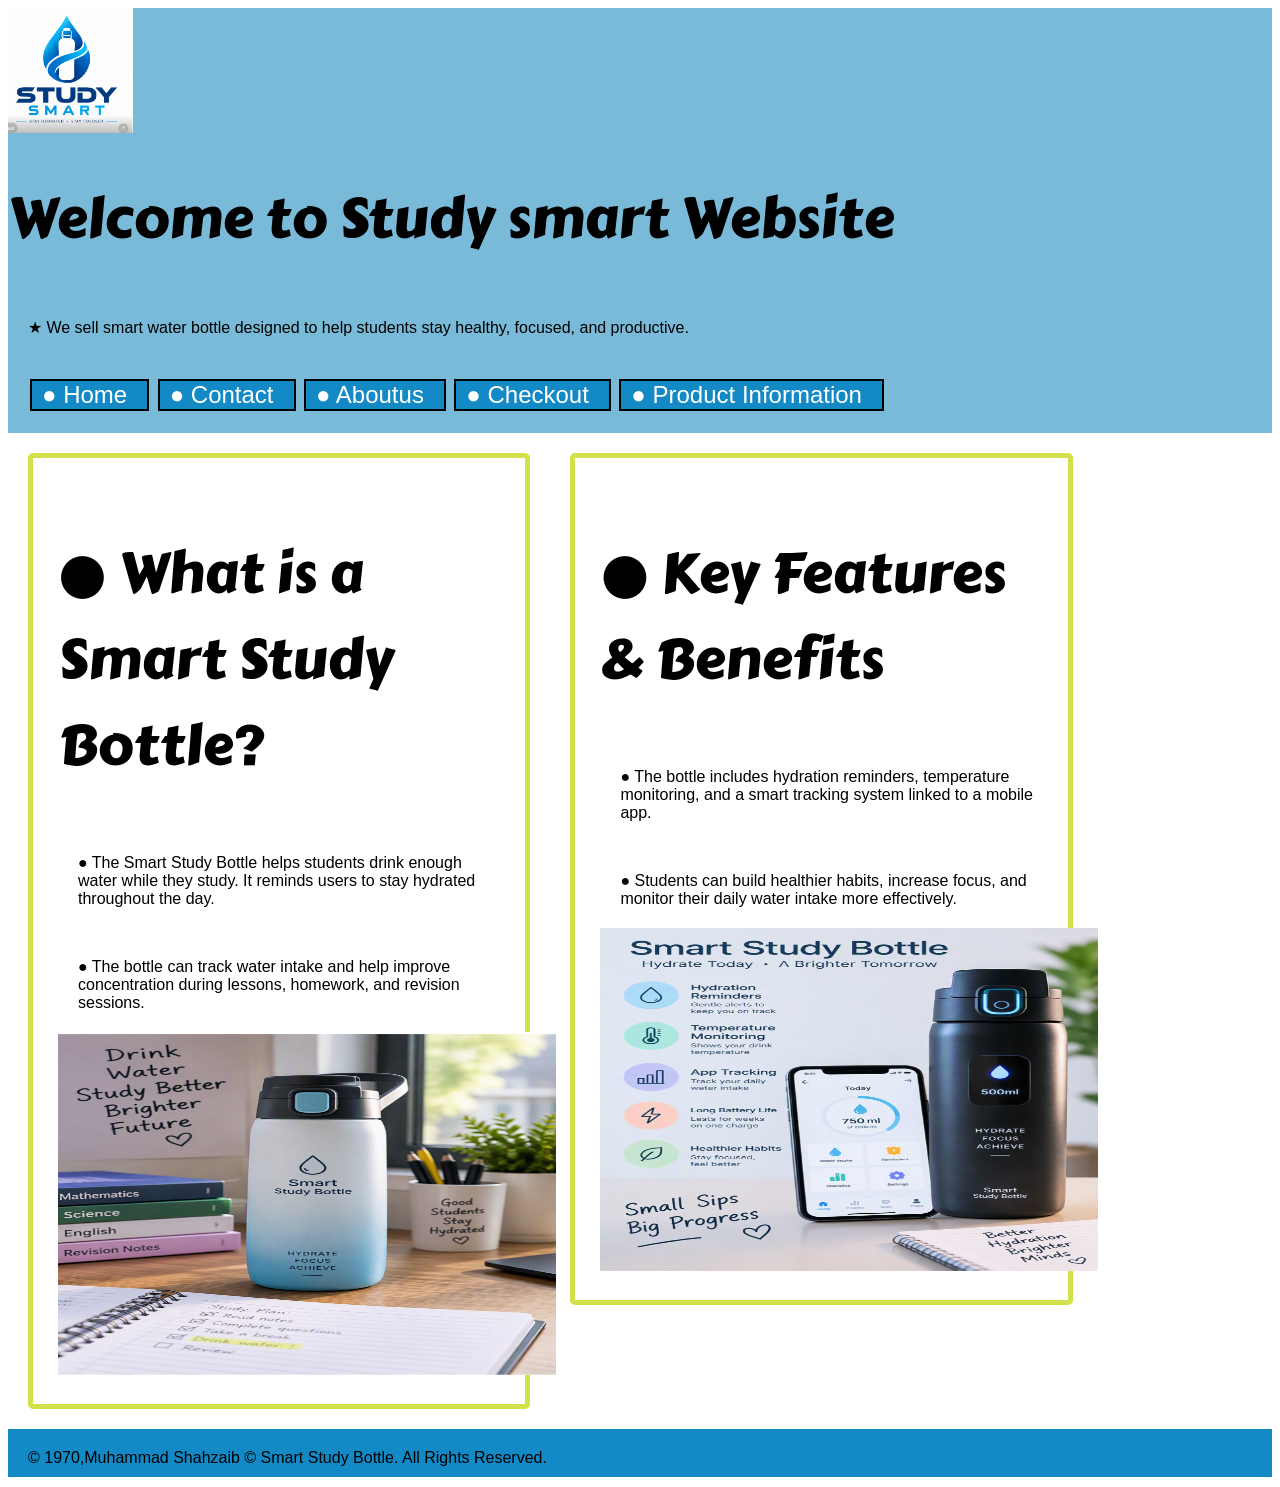
<file: Index.html>
<!DOCTYPE html>
<html lang="en">
    <head>
      <link rel="stylesheet" href="Style/style.css">
        <meta charset="UTF-8">
        <meta name="view port" content="width=device-width initial= 1.0">
        <title>StudySmart Website</title>   
        <link rel="preconnect" href="https://fonts.googleapis.com">
        <link rel="preconnect" href="https://fonts.gstatic.com" crossorigin>
        <link href="https://fonts.googleapis.com/css2?family=Carter+One&display=swap" rel="stylesheet">

     </head>
     <body>

  <header>
    <!-- logo, heading and navigation -->
    <img src="images/Logo.jpg.png" alt="Logo for the website"width="125" height="125">
    <h1>Welcome to Study smart Website</h1>
    <p>★ We sell smart water bottle designed to help students stay healthy, focused, and productive.</p>

    <nav>
      <body>
      <ul>
      <ul class="top-level">
       <li><a href="index.html">● Home</a></li>
        <li><a href="contact.html">● Contact</a></li>
        <li><a href="aboutus.html">● Aboutus</a></li>
        <li><a href="checkout.html">● Checkout</a></li>
        <li><a href="productinformation.html">● Product Information</a></li>
         
     </ul>
     </nav>
    </body>

  </header>
  <main>
    <section class="col-6">
     
      <h2>● What is a Smart Study Bottle?</h2>

      <p>● The Smart Study Bottle helps students drink enough water while they study. It reminds users to stay hydrated throughout the day.</p>
      <p>● The bottle can track water intake and help improve concentration during lessons, homework, and revision sessions.</p>
      <div class="center_image">
      <img src="images/section 1.png"
      alt="Smart study bottle on a desk"
      width="498"
      height="343">
      
    </section>
    
      <section class="col-6">
        <h2>● Key Features & Benefits</h2>

        <p>● The bottle includes hydration reminders, temperature monitoring, and a smart tracking system linked to a mobile app.</p>
    
        <p>● Students can build healthier habits, increase focus, and monitor their daily water intake more effectively.</p>
    
        <div class="center_image">
            <img src="images/Section 2.png"
                 alt="Features of the smart study bottle"
                 width="498"
                 height="343">
        </div>
    </section>
  </main>
<footer>
        <p>
          &copy;
          <script>
              document.write(new Date(2/11/2026).getFullYear(2026));
          </script>,Muhammad Shahzaib
          &copy; Smart Study Bottle. All Rights Reserved.
      </p>
  </footer>
</body>
    </html>
</file>
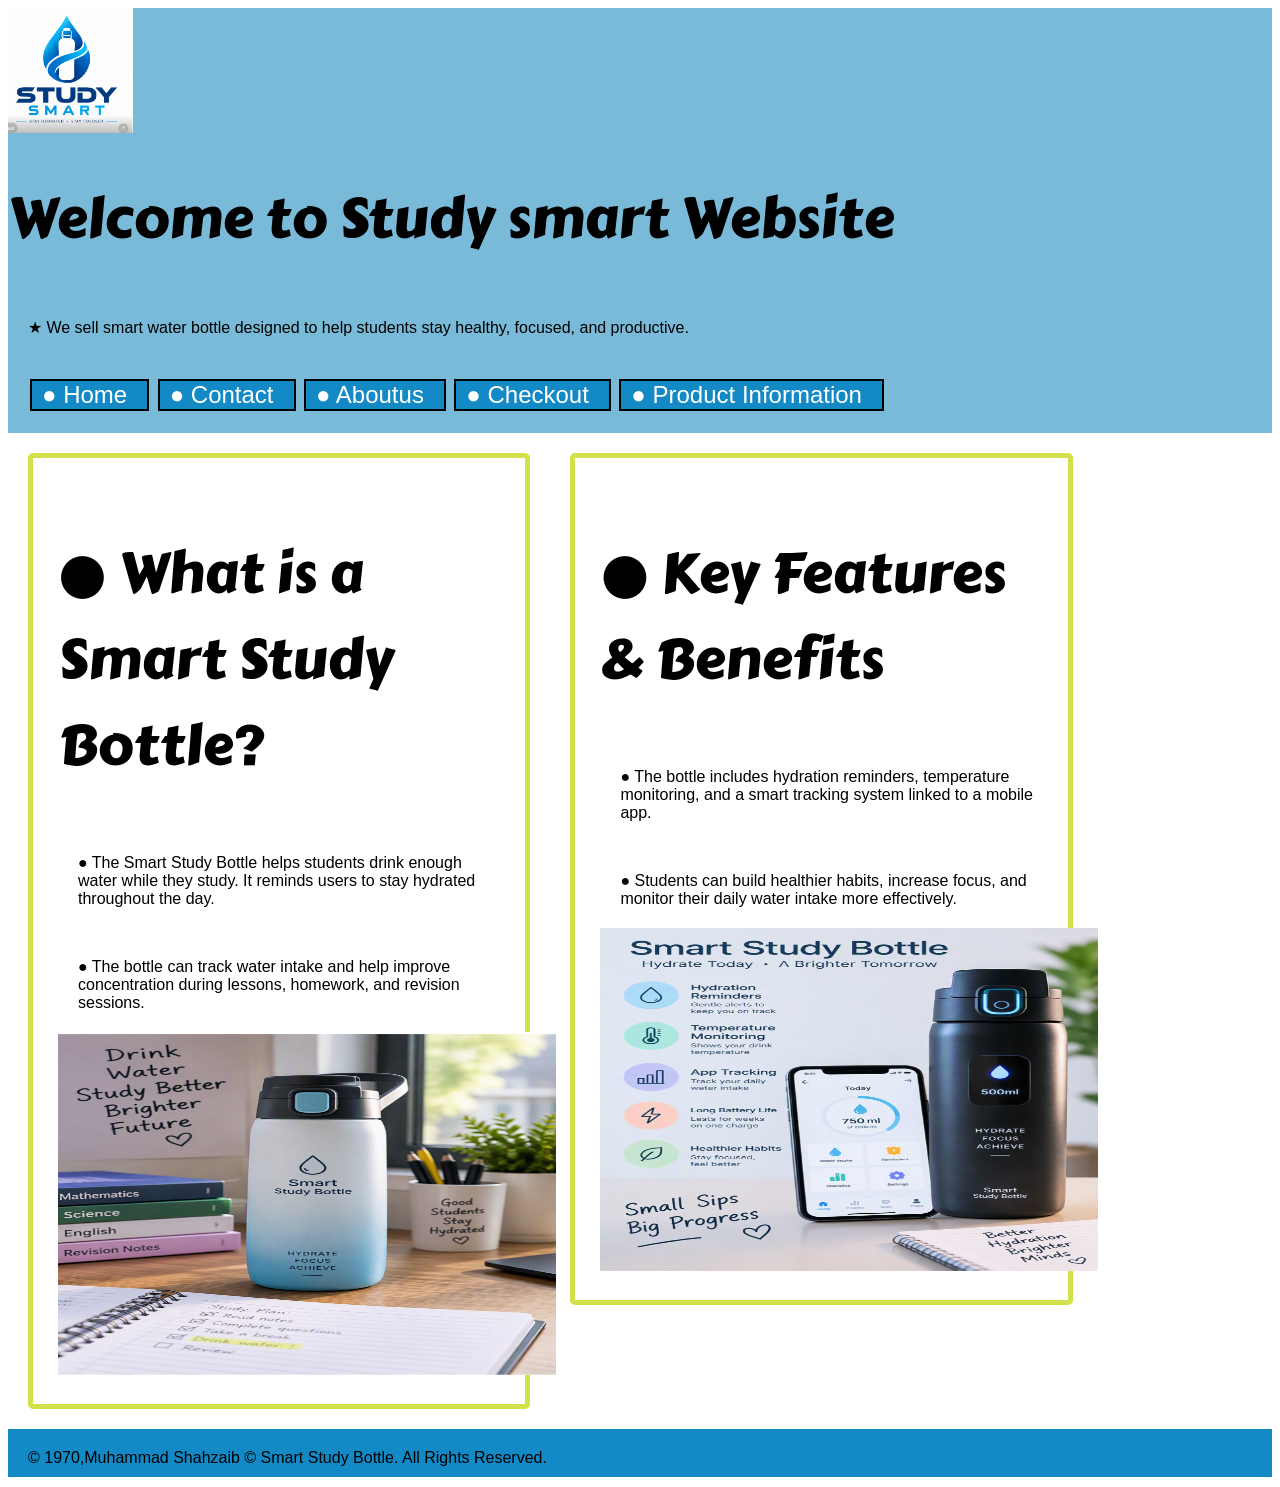
<file: index.html>
<!DOCTYPE html>
<html lang="en">
    <head>
      <link rel="stylesheet" href="Style/style.css">
        <meta charset="UTF-8">
        <meta name="view port" content="width=device-width initial= 1.0">
        <title>StudySmart Website</title>   
        <link rel="preconnect" href="https://fonts.googleapis.com">
        <link rel="preconnect" href="https://fonts.gstatic.com" crossorigin>
        <link href="https://fonts.googleapis.com/css2?family=Carter+One&display=swap" rel="stylesheet">

     </head>
     <body>

  <header>
    <!-- logo, heading and navigation -->
    <img src="images/Logo.jpg.png" alt="Logo for the website"width="125" height="125">
    <h1>Welcome to Study smart Website</h1>
    <p>★ We sell smart water bottle designed to help students stay healthy, focused, and productive.</p>

    <nav>
      <body>
      <ul>
      <ul class="top-level">
       <li><a href="index.html">● Home</a></li>
        <li><a href="contact.html">● Contact</a></li>
        <li><a href="aboutus.html">● Aboutus</a></li>
        <li><a href="checkout.html">● Checkout</a></li>
        <li><a href="productinformation.html">● Product Information</a></li>
         
     </ul>
     </nav>
    </body>

  </header>
  <main>
    <section class="col-6">
     
      <h2>● What is a Smart Study Bottle?</h2>

      <p>● The Smart Study Bottle helps students drink enough water while they study. It reminds users to stay hydrated throughout the day.</p>
      <p>● The bottle can track water intake and help improve concentration during lessons, homework, and revision sessions.</p>
      <div class="center_image">
      <img src="images/section 1.png"
      alt="Smart study bottle on a desk"
      width="498"
      height="343">
      
    </section>
    
      <section class="col-6">
        <h2>● Key Features & Benefits</h2>

        <p>● The bottle includes hydration reminders, temperature monitoring, and a smart tracking system linked to a mobile app.</p>
    
        <p>● Students can build healthier habits, increase focus, and monitor their daily water intake more effectively.</p>
    
        <div class="center_image">
            <img src="images/Section 2.png"
                 alt="Features of the smart study bottle"
                 width="498"
                 height="343">
        </div>
    </section>
  </main>
<footer>
        <p>
          &copy;
          <script>
              document.write(new Date(2/11/2026).getFullYear(2026));
          </script>,Muhammad Shahzaib
          &copy; Smart Study Bottle. All Rights Reserved.
      </p>
  </footer>
</body>
    </html>
</file>
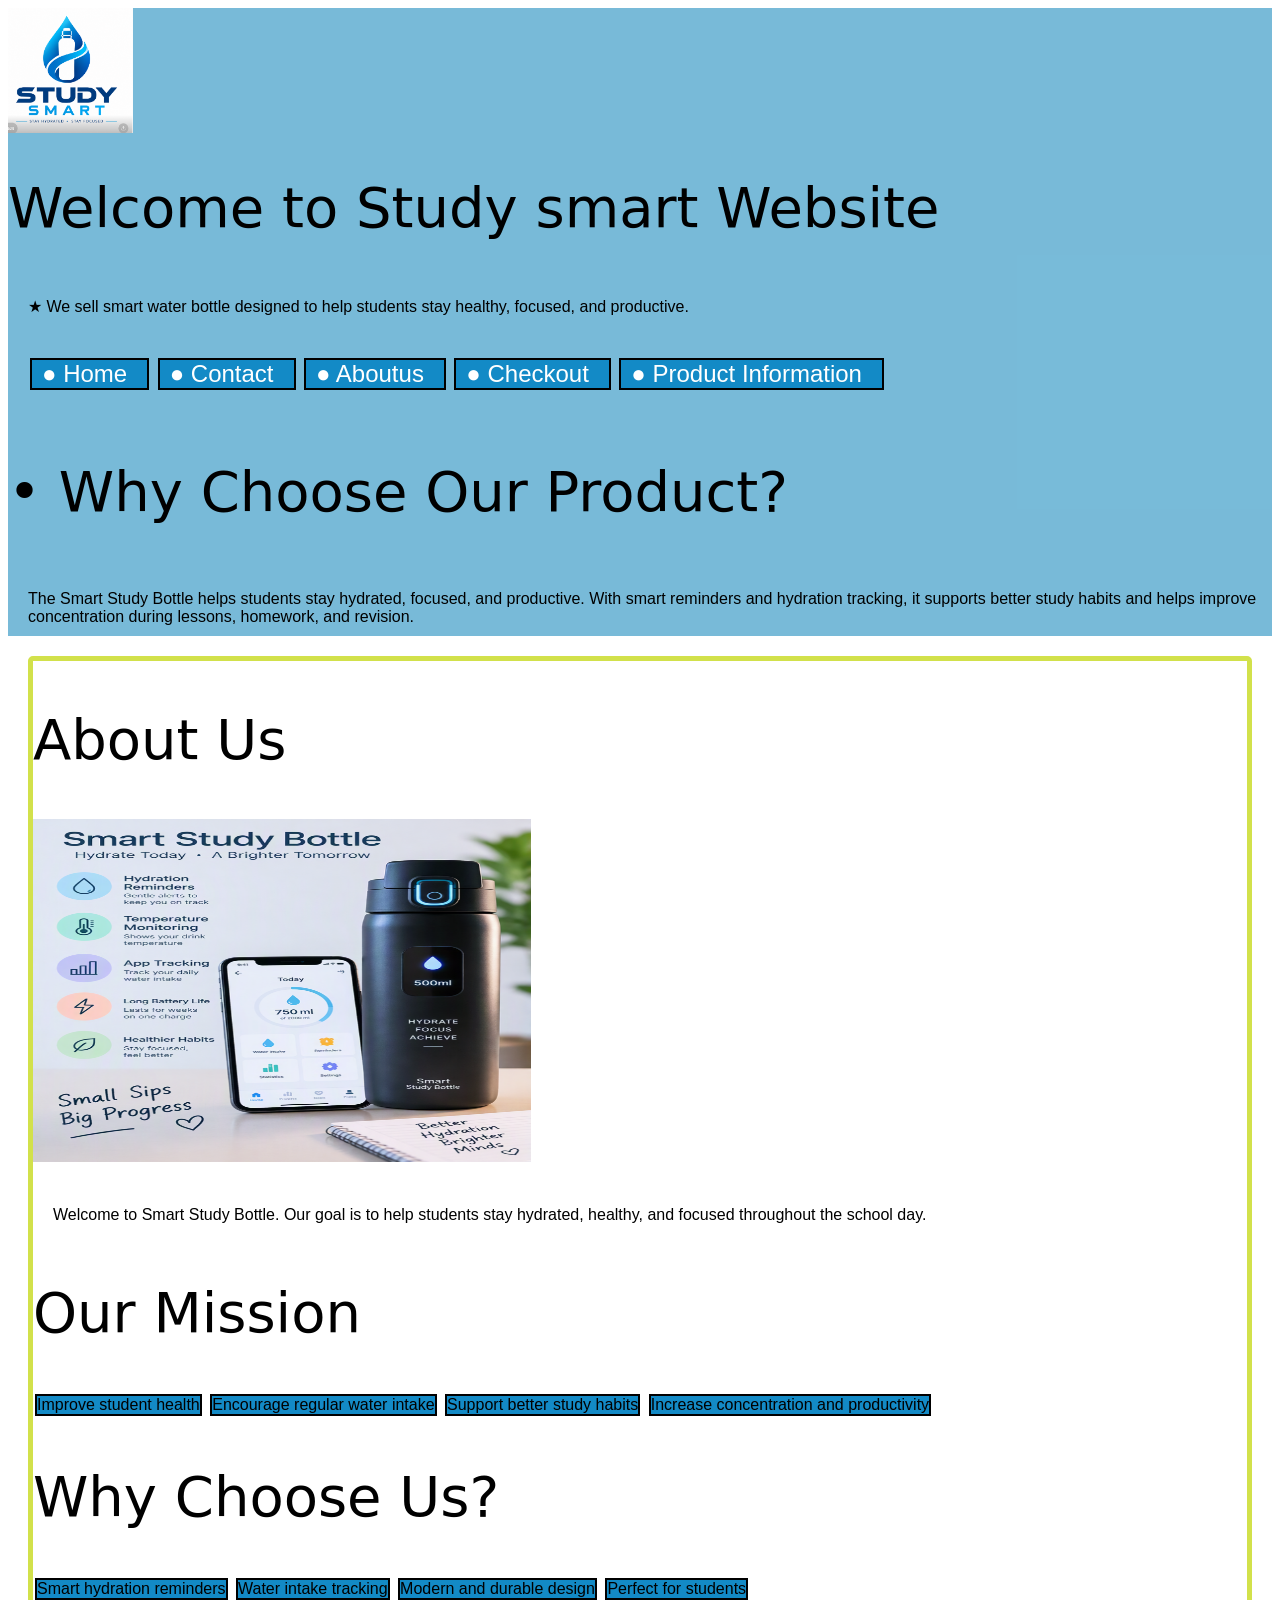
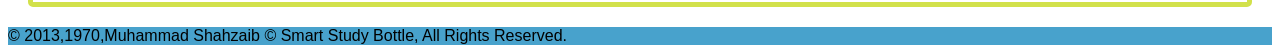
<file: aboutus.html>
<!DOCTYPE html>
<html lang="en">
    <head>
      <link rel="stylesheet" href="Style/style.css">
        <meta charset="UTF-8">
        <meta name="view port" content="width=device-width initial= 1.0">
        <title>StudySmart Website</title>   
        </head>
        <body>

       <header>
              <!-- logo, heading and navigation -->
              <img src="images/Logo.jpg.png" alt="Logo for the website"width="125" height="125">
              <main>
              <h1>Welcome to Study smart Website</h1>
              <p>★ We sell smart water bottle designed to help students stay healthy, focused, and productive.</p>
           <nav>
            <ul>
              <ul class="top-level">
                 <li><a href="index.html">● Home</a></li>
                  <li><a href="contact.html">● Contact</a></li>
                  <li><a href="aboutus.html">● Aboutus</a></li>
                  <li><a href="checkout.html">● Checkout</a></li> 
                  <li><a href="productinformation.html">● Product Information</a></li>   
               </ul>
            </nav>
               <main>
                <h2>• Why Choose Our Product?</h2>
               <p>The Smart Study Bottle helps students stay hydrated, focused, and productive. With smart reminders and hydration tracking, it supports better study habits and helps improve concentration during lessons, homework, and revision.</p>
               
              </main>
              </header>

              <section id="about">
                <h1>About Us</h1>
                <div class="center_image">
                  <img src="images/Section 2.png"
                       alt="Features of the smart study bottle"
                       width="498"
                       height="343">
                <p>
                Welcome to Smart Study Bottle. Our goal is to help students stay
                hydrated, healthy, and focused throughout the school day.
                </p>
                <h2>Our Mission</h2>
                <ul>
                <li>Improve student health</li>
                <li>Encourage regular water intake</li>
                <li>Support better study habits</li>
                <li>Increase concentration and productivity</li>
                </ul>
              
                <h2>Why Choose Us?</h2>
                <ul>
                <li>Smart hydration reminders</li>
                <li>Water intake tracking</li>
                <li>Modern and durable design</li>
                <li>Perfect for students</li>
                </ul>
                </section>
        
       <footer>
            
            <header>
            &copy; 2013,<script>
          document.write(new Date(2/11/2026).getFullYear(2026));
            </script>,Muhammad Shahzaib
            &copy; Smart Study Bottle, All Rights Reserved.
    </footer>
  </body>
</header>
 </html>
</file>
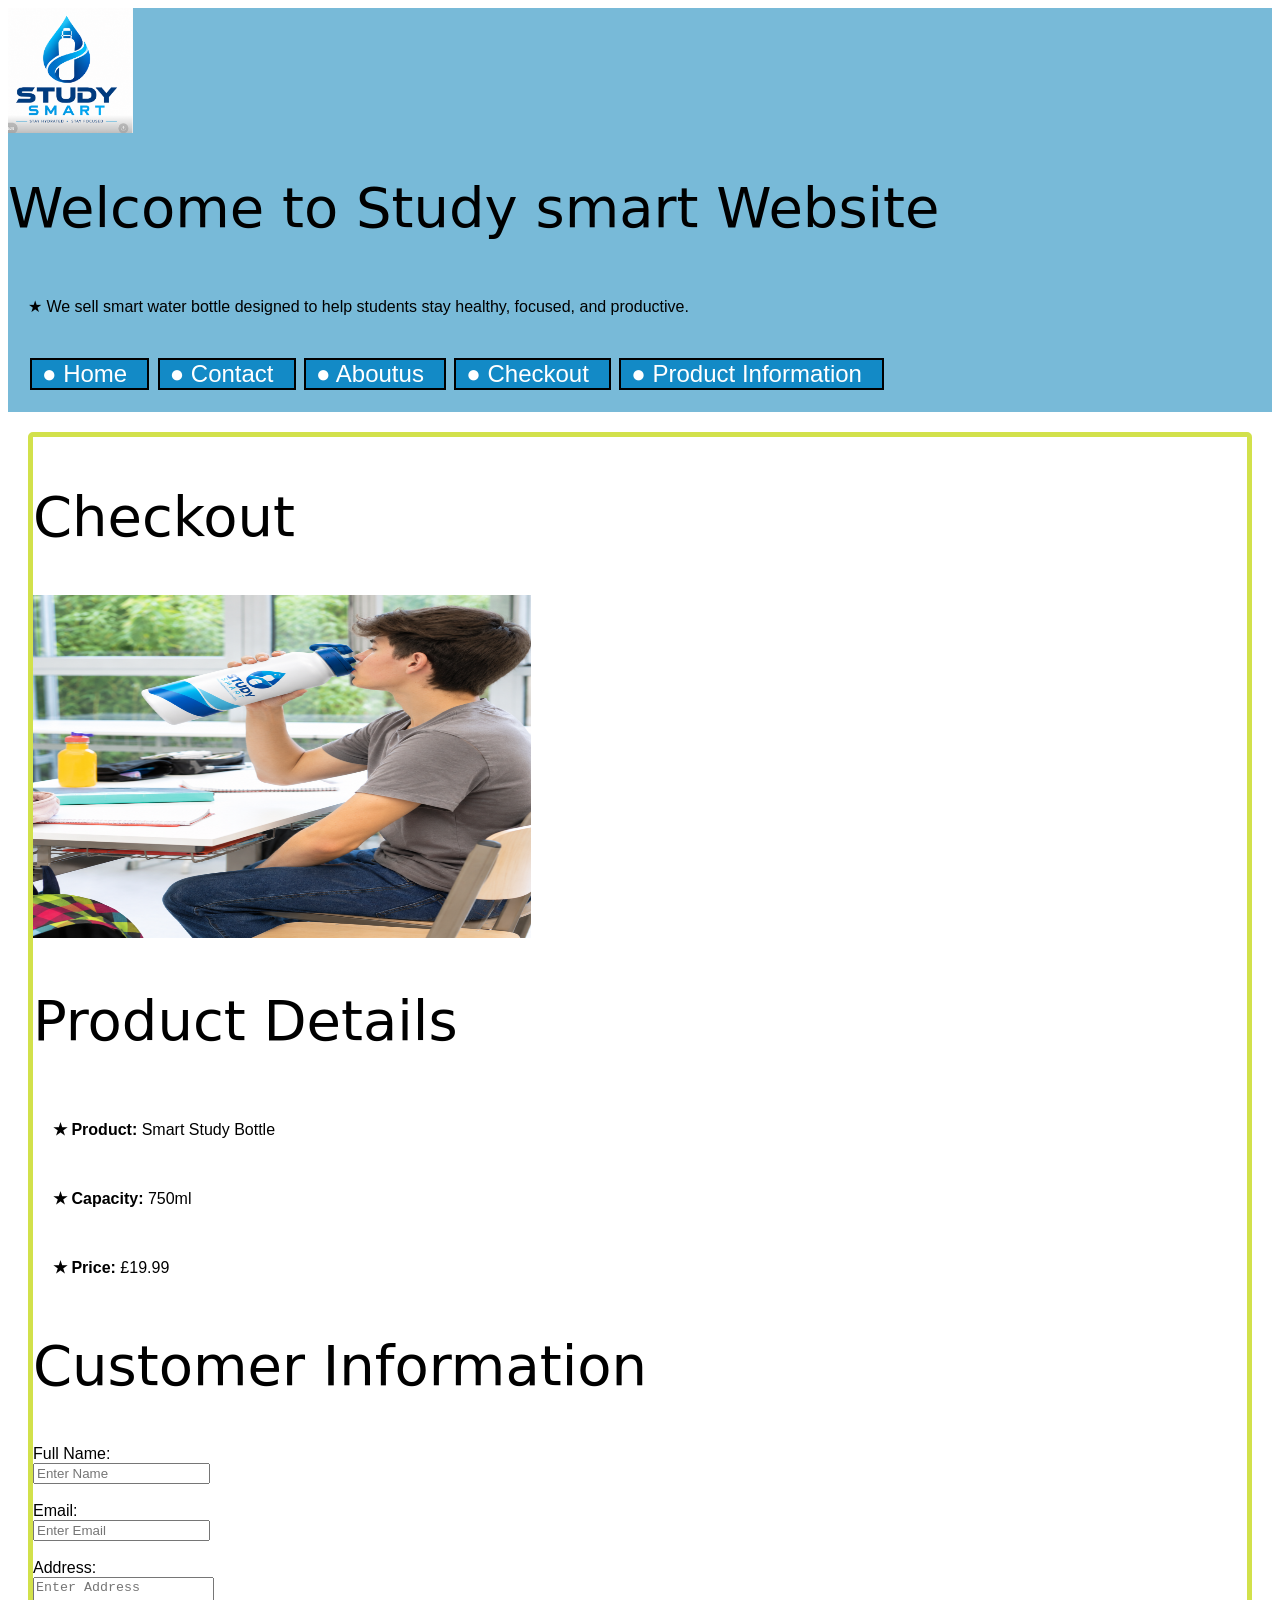
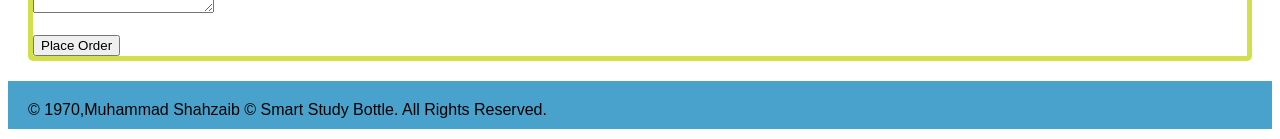
<file: Checkout.html>
<!DOCTYPE html>
<html lang="en">
    <head>
      <link rel="stylesheet" href="Style/style.css">
        <meta charset="UTF-8">
        <meta name="view port" content="width=device-width initial= 1.0">
        <title>StudySmart Website</title>   

    </head>
    <body>
 <header>

   <!-- logo, heading and navigation -->
   <img src="images/Logo.jpg.png" alt="Logo for the website"width="125" height="125">
   <h1>Welcome to Study smart Website</h1>
   <p>★ We sell smart water bottle designed to help students stay healthy, focused, and productive.</p>

   <nav>
    <ul class="top-level">
      <li><a href="index.html">● Home</a></li>
       <li><a href="contact.html">● Contact</a></li>
       <li><a href="aboutus.html">● Aboutus</a></li>
       <li><a href="checkout.html">● Checkout</a></li>
       <li><a href="productinformation.html">● Product Information</a></li>
    </header>
    </ul>
    </nav>
    <section id="checkout">
      <h1>Checkout</h1>
      <div class="center_image">
        <img src="images/Screenshot 2026-10-12 141224.png"
             alt="Features of the smart study bottle"
             width="498"
             height="343">
    </div>
  
      <h2>Product Details</h2>
      <p><strong>★ Product:</strong> Smart Study Bottle</p>
      <p><strong>★ Capacity:</strong> 750ml</p>
      <p><strong>★ Price:</strong> £19.99</p>

      <h2>Customer Information</h2>
  
      <label> Full Name:</label><br>
      <input type="text" placeholder="Enter Name"><br><br>
  
      <label> Email:</label><br>
      <input type="email" placeholder="Enter Email"><br><br>
  
      <label> Address:</label><br>
      <textarea placeholder="Enter Address"></textarea><br><br>
  
      <button> Place Order</button>
  </section>
 <footer>
    <header>
    <p>
        &copy;
        <script>
            document.write(new Date(2/11/2026).getFullYear(2026));
        </script>,Muhammad Shahzaib
        &copy; Smart Study Bottle. All Rights Reserved.
    </p>
</footer>
</body>
</header>
</html>
</file>
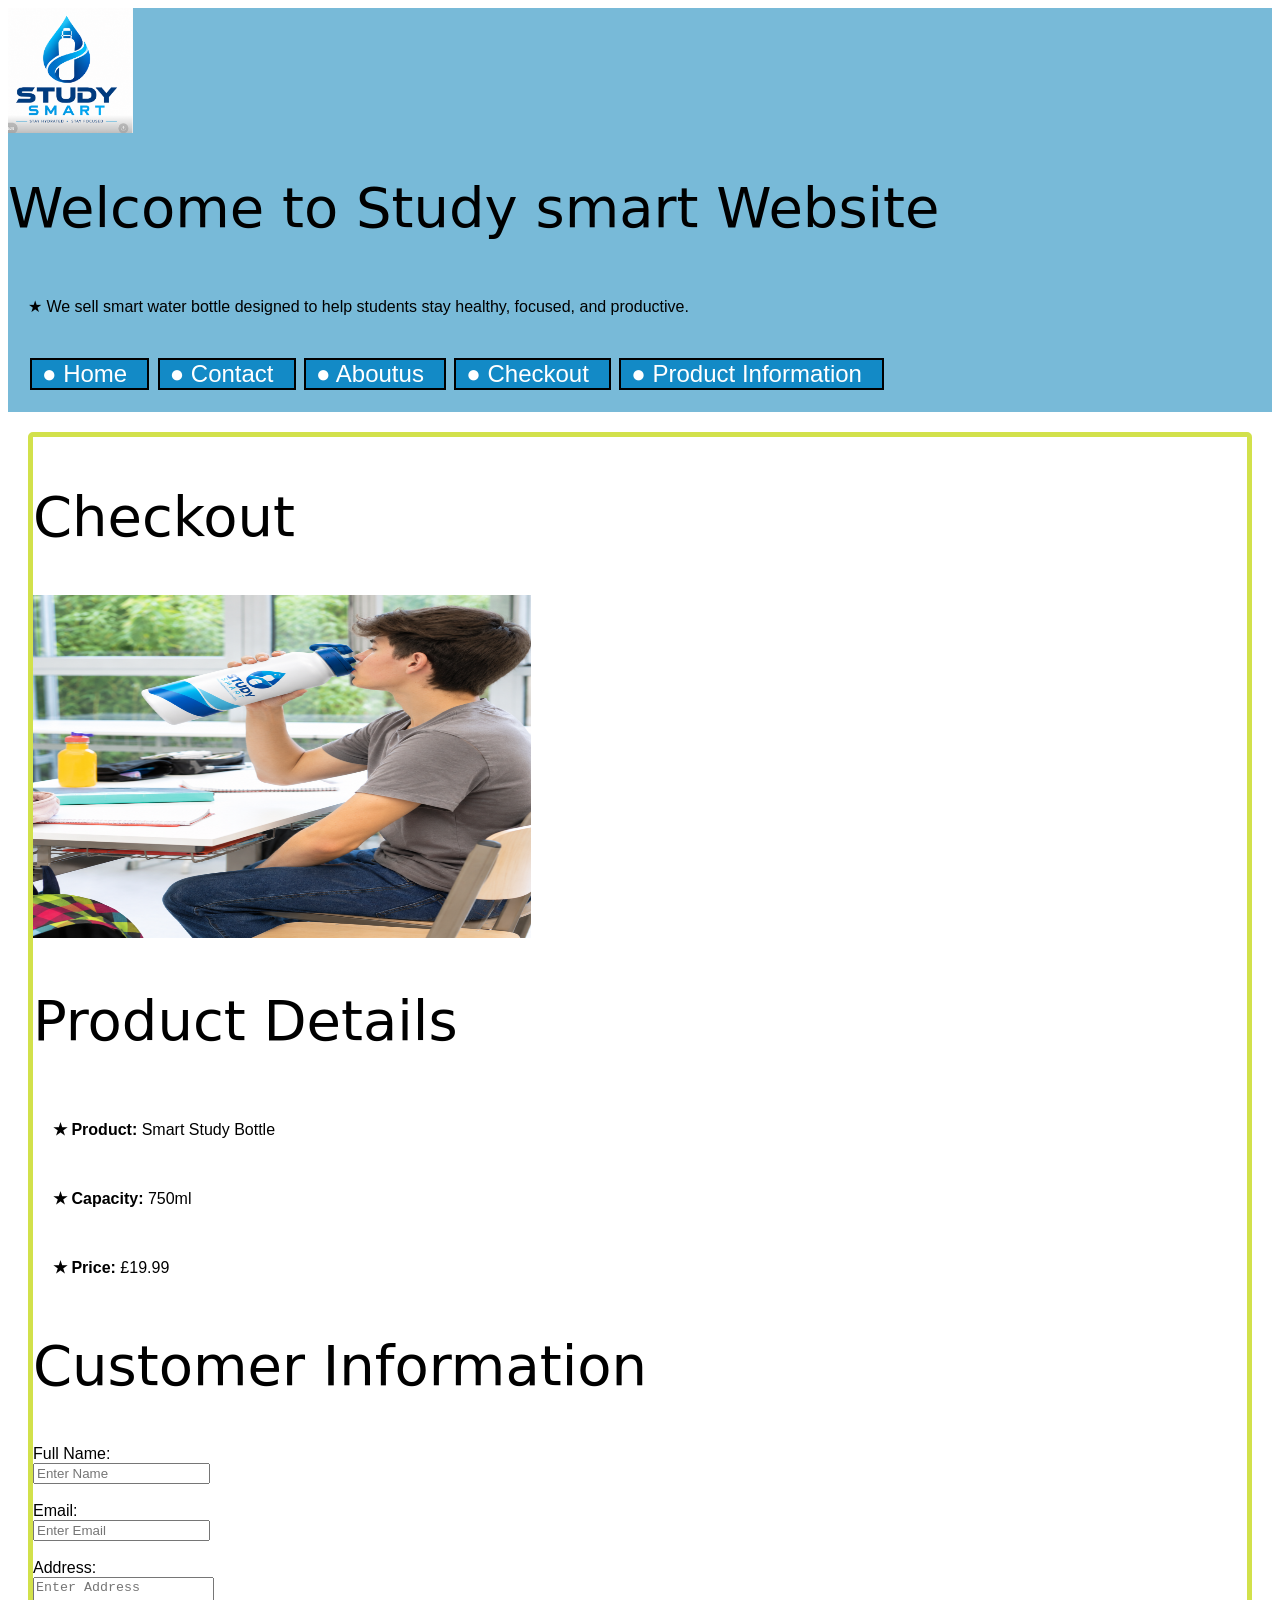
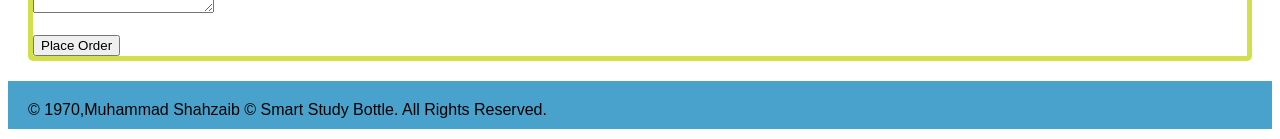
<file: checkout.html>
<!DOCTYPE html>
<html lang="en">
    <head>
      <link rel="stylesheet" href="Style/style.css">
        <meta charset="UTF-8">
        <meta name="view port" content="width=device-width initial= 1.0">
        <title>StudySmart Website</title>   

    </head>
    <body>
 <header>

   <!-- logo, heading and navigation -->
   <img src="images/Logo.jpg.png" alt="Logo for the website"width="125" height="125">
   <h1>Welcome to Study smart Website</h1>
   <p>★ We sell smart water bottle designed to help students stay healthy, focused, and productive.</p>

   <nav>
    <ul class="top-level">
      <li><a href="index.html">● Home</a></li>
       <li><a href="contact.html">● Contact</a></li>
       <li><a href="aboutus.html">● Aboutus</a></li>
       <li><a href="checkout.html">● Checkout</a></li>
       <li><a href="productinformation.html">● Product Information</a></li>
    </header>
    </ul>
    </nav>
    <section id="checkout">
      <h1>Checkout</h1>
      <div class="center_image">
        <img src="images/Screenshot 2026-10-12 141224.png"
             alt="Features of the smart study bottle"
             width="498"
             height="343">
    </div>
  
      <h2>Product Details</h2>
      <p><strong>★ Product:</strong> Smart Study Bottle</p>
      <p><strong>★ Capacity:</strong> 750ml</p>
      <p><strong>★ Price:</strong> £19.99</p>

      <h2>Customer Information</h2>
  
      <label> Full Name:</label><br>
      <input type="text" placeholder="Enter Name"><br><br>
  
      <label> Email:</label><br>
      <input type="email" placeholder="Enter Email"><br><br>
  
      <label> Address:</label><br>
      <textarea placeholder="Enter Address"></textarea><br><br>
  
      <button> Place Order</button>
  </section>
 <footer>
    <header>
    <p>
        &copy;
        <script>
            document.write(new Date(2/11/2026).getFullYear(2026));
        </script>,Muhammad Shahzaib
        &copy; Smart Study Bottle. All Rights Reserved.
    </p>
</footer>
</body>
</header>
</html>
</file>
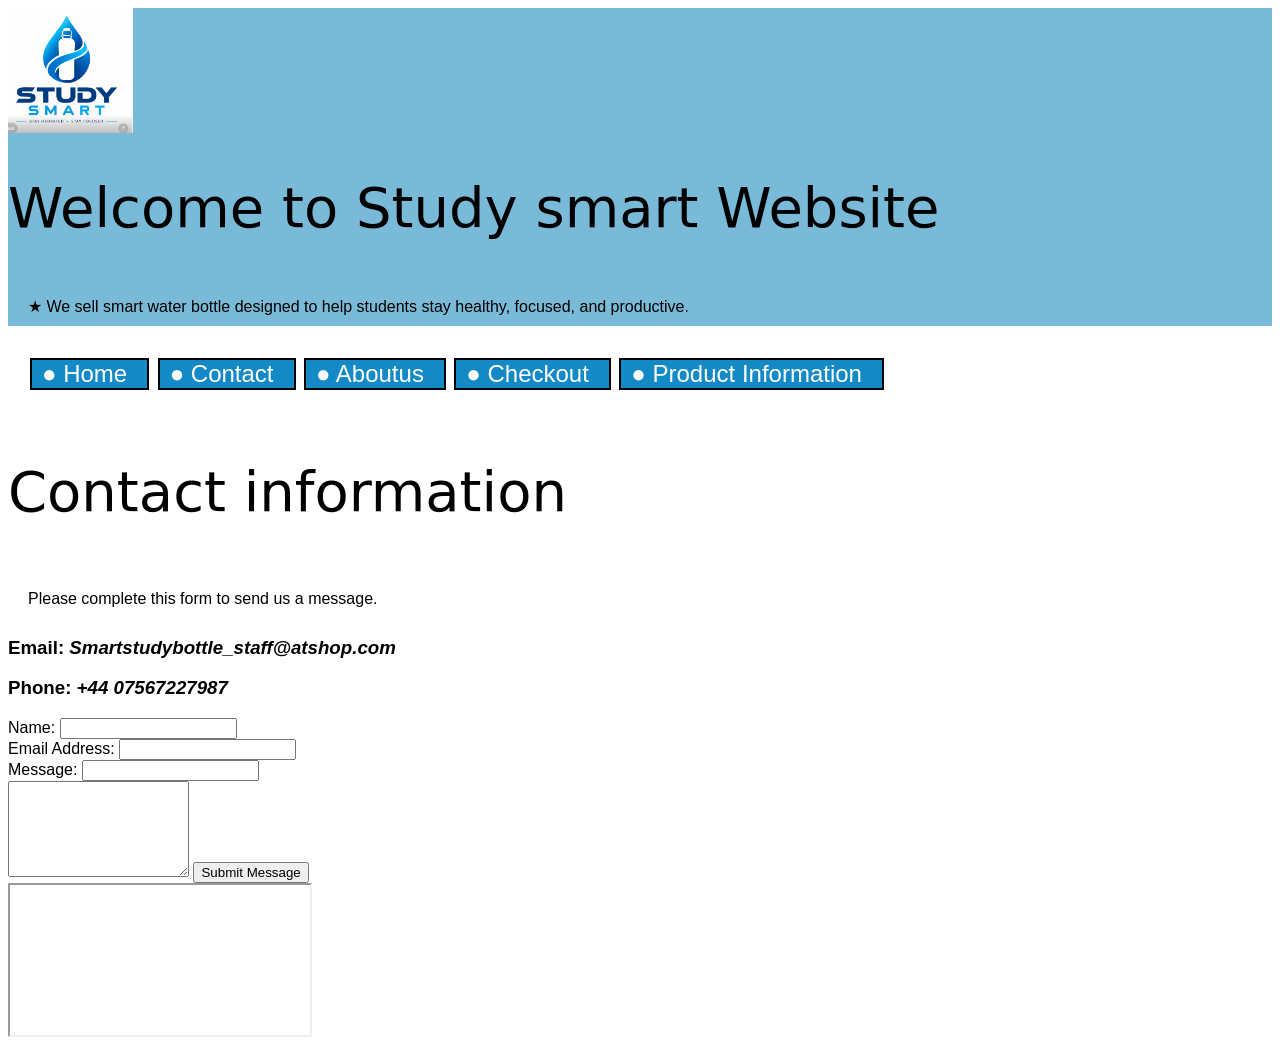
<file: Contact.html>
<!DOCTYPE html>
<html lang="en">
    <head>
      <link rel="stylesheet" href="Style/style.css">
        <meta charset="UTF-8">
        <meta name="view port" content="width=device-width initial= 1.0">
        <title>StudySmart Website</title>

        <header>
          <!-- logo, heading and navigation -->
          <img src="images/Logo.jpg.png" alt="Logo for the website"width="125" height="125">
          <h1>Welcome to Study smart Website</h1>
          <p>★ We sell smart water bottle designed to help students stay healthy, focused, and productive.</p>
        </header>
      </head>
      <body>
        <ul>
      <nav>
        <ul class="top-level">
          <li><a href="index.html">● Home</a></li>
          <li><a href="contact.html">● Contact</a></li>
          <li><a href="aboutus.html">● Aboutus</a></li>
          <li><a href="checkout.html">● Checkout</a></li>
          <li><a href="productinformation.html">● Product Information</a></li>
            
        </ul>
        </nav>
        </body> 
        <main>
 <h2>Contact information</h2>
  <p>Please complete this form to send us a message.</p>
  <form action="">
    <div>
  <h3>Email: <em>Smartstudybottle_staff@atshop.com</em></h3>
  <h3>Phone: <em>+44 07567227987</em></h3>
  </div>
   <label for="Name">Name:</label>
   <input type="name" name="name" id="name"requied>
  <div>
   <label for="email">Email Address:</label>
   <input type="email" name= "email" id="email"required>
   </div>
   <label for="Message">Message:</label>
   <input type="Message" name= "Message" id="Message"required>
   <div>
   <textarea name="Message" id ="Message" rows="6" placeholder="Please enter your message" required>
   </textarea>
   <button type="Submit"> Submit Message</button>
   </div>
 </form>

<iframe>

  <Section>
      <h2>find us here</h2>
      <p>Visit us here</p>
      <address>
          Study Smart<br>
          12 Marketplace,lacey street<br>
          St helens<br>
          WA10 1TR<br>
      </address>
  </Section>
   </main>

<footer>
        <p>
        &copy;
        <script>
            document.write(new Date(2/11/2026).getFullYear(2026));
        </script>,Muhammad Shahzaib
        &copy; Smart Study Bottle. All Rights Reserved.
    </p>
</footer>
</body>
</iframe>
</html>
</file>
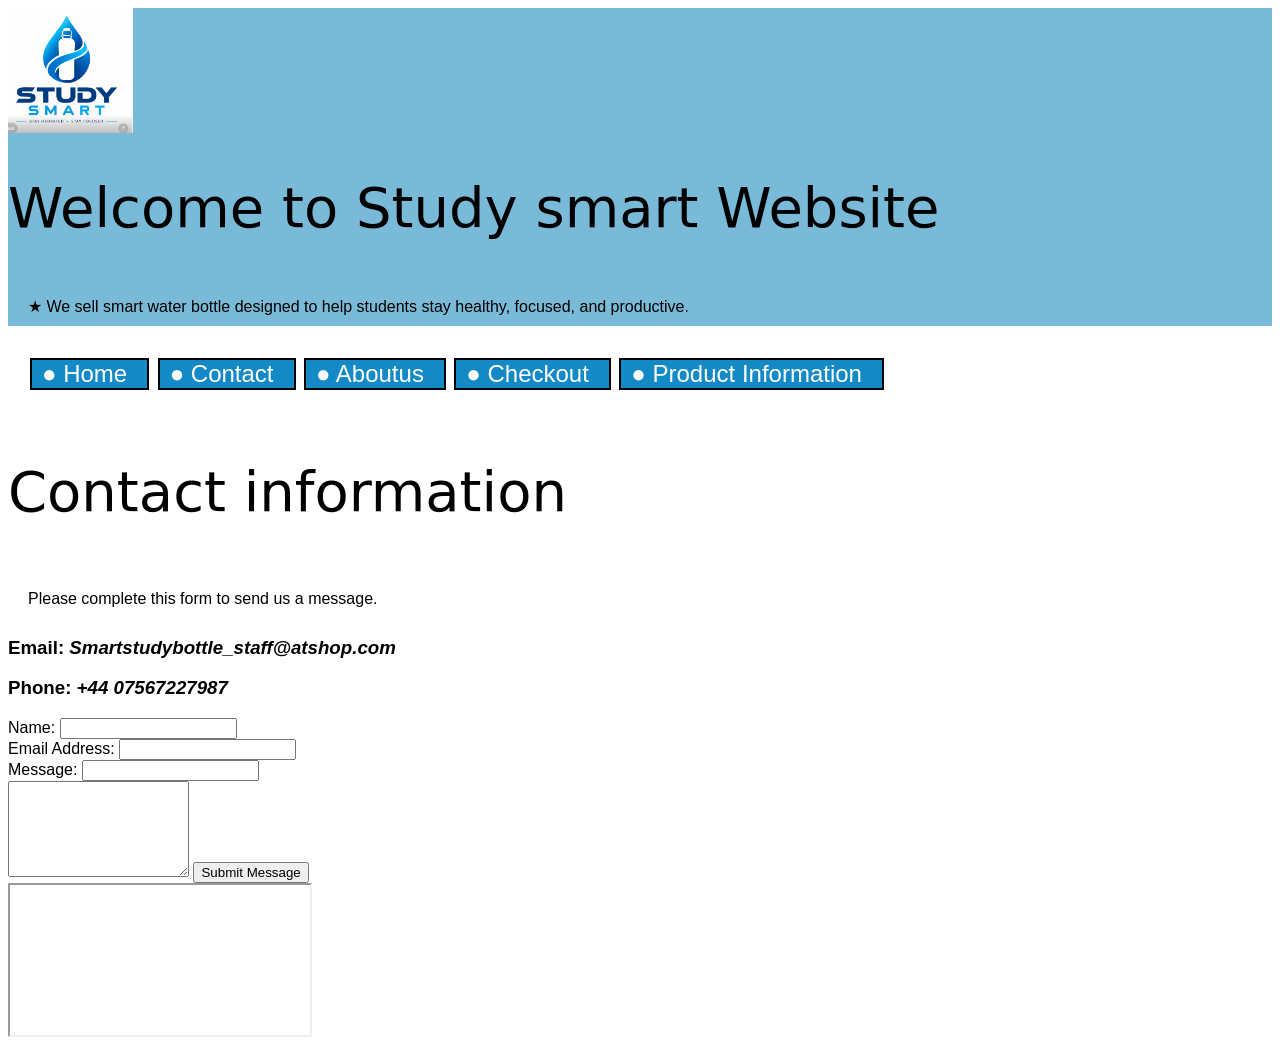
<file: contact.html>
<!DOCTYPE html>
<html lang="en">
    <head>
      <link rel="stylesheet" href="Style/style.css">
        <meta charset="UTF-8">
        <meta name="view port" content="width=device-width initial= 1.0">
        <title>StudySmart Website</title>

        <header>
          <!-- logo, heading and navigation -->
          <img src="images/Logo.jpg.png" alt="Logo for the website"width="125" height="125">
          <h1>Welcome to Study smart Website</h1>
          <p>★ We sell smart water bottle designed to help students stay healthy, focused, and productive.</p>
        </header>
      </head>
      <body>
        <ul>
      <nav>
        <ul class="top-level">
          <li><a href="index.html">● Home</a></li>
          <li><a href="contact.html">● Contact</a></li>
          <li><a href="aboutus.html">● Aboutus</a></li>
          <li><a href="checkout.html">● Checkout</a></li>
          <li><a href="productinformation.html">● Product Information</a></li>
            
        </ul>
        </nav>
        </body> 
        <main>
 <h2>Contact information</h2>
  <p>Please complete this form to send us a message.</p>
  <form action="">
    <div>
  <h3>Email: <em>Smartstudybottle_staff@atshop.com</em></h3>
  <h3>Phone: <em>+44 07567227987</em></h3>
  </div>
   <label for="Name">Name:</label>
   <input type="name" name="name" id="name"requied>
  <div>
   <label for="email">Email Address:</label>
   <input type="email" name= "email" id="email"required>
   </div>
   <label for="Message">Message:</label>
   <input type="Message" name= "Message" id="Message"required>
   <div>
   <textarea name="Message" id ="Message" rows="6" placeholder="Please enter your message" required>
   </textarea>
   <button type="Submit"> Submit Message</button>
   </div>
 </form>

<iframe>

  <Section>
      <h2>find us here</h2>
      <p>Visit us here</p>
      <address>
          Study Smart<br>
          12 Marketplace,lacey street<br>
          St helens<br>
          WA10 1TR<br>
      </address>
  </Section>
   </main>

<footer>
        <p>
        &copy;
        <script>
            document.write(new Date(2/11/2026).getFullYear(2026));
        </script>,Muhammad Shahzaib
        &copy; Smart Study Bottle. All Rights Reserved.
    </p>
</footer>
</body>
</iframe>
</html>
</file>
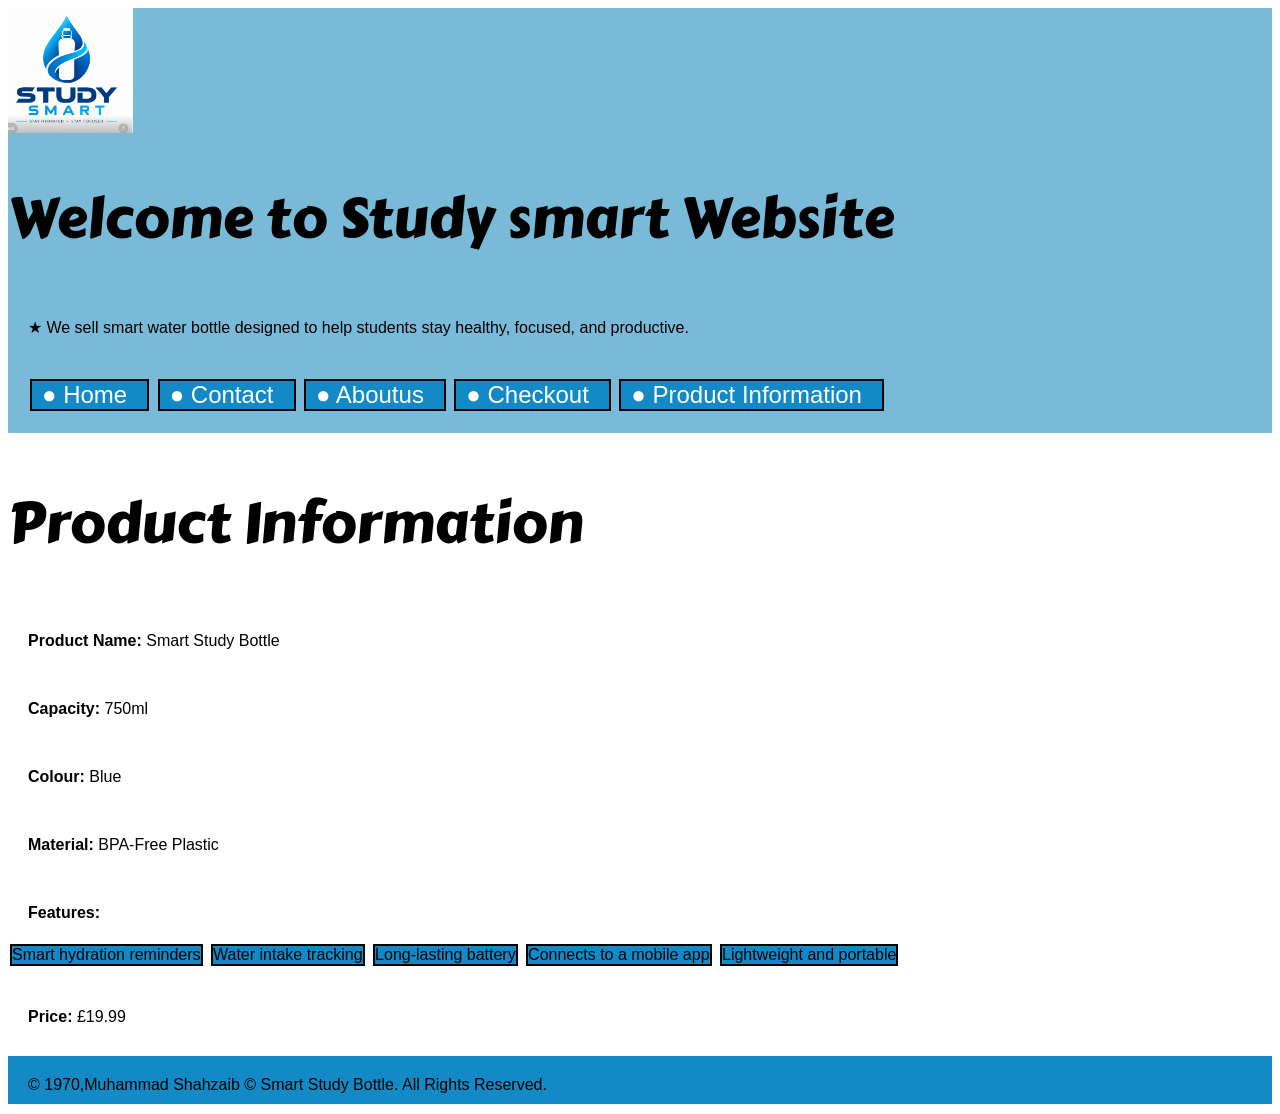
<file: productinformation.html>
<!DOCTYPE html>
<html lang="en">
    <head>
      <link rel="stylesheet" href="Style/style.css">
        <meta charset="UTF-8">
        <meta name="view port" content="width=device-width initial= 1.0">
        <title>StudySmart Website</title>   
        <link rel="preconnect" href="https://fonts.googleapis.com">
        <link rel="preconnect" href="https://fonts.gstatic.com" crossorigin>
        <link href="https://fonts.googleapis.com/css2?family=Carter+One&display=swap" rel="stylesheet">

     </head>
     <body>

  <header>
    <!-- logo, heading and navigation -->
    <img src="images/Logo.jpg.png" alt="Logo for the website"width="125" height="125">
    <h1>Welcome to Study smart Website</h1>
    <p>★ We sell smart water bottle designed to help students stay healthy, focused, and productive.</p>
  <body>
    <nav>
     <ul class="top-level">
      <li><a href="index.html">● Home</a></li>
      <li><a href="contact.html">● Contact</a></li>
      <li><a href="aboutus.html">● Aboutus</a></li>
      <li><a href="checkout.html">● Checkout</a></li>
      <li><a href="productinformation.html">● Product Information</a></li>
         
     </ul>
    </body>
     </nav>
     </header>
     <h2>Product Information</h2>

     <p><strong>Product Name:</strong> Smart Study Bottle</p>
     
     <p><strong>Capacity:</strong> 750ml</p>
     
     <p><strong>Colour:</strong> Blue</p>
     
     <p><strong>Material:</strong> BPA-Free Plastic</p>
     
     <p><strong>Features:</strong></p>
     
     <ul>
         <li> Smart hydration reminders</li>
         <li> Water intake tracking</li>
         <li> Long-lasting battery</li>
         <li> Connects to a mobile app</li>
         <li> Lightweight and portable</li>
     </ul>
     
     <p><strong>Price:</strong> £19.99</p>
  
  <footer>
    
   
    <p>
        &copy;
        <script>
            document.write(new Date(2/11/2026).getFullYear(2026));
        </script>,Muhammad Shahzaib
        &copy; Smart Study Bottle. All Rights Reserved.
    </p>
</footer>
</body>
</html>
</file>
<file: Style/style.css>
header{
  background-color:#56a9cfcb;
    color:#000000;
}
main{
   color: black;
}
footer{
    background-color: #138ac6;
}
body{
  font-family: arial
}
.top-level a {
  color: white;
  text-decoration: none;
}
   h1{ 
      
       font-family: Arial, Helvetica, sans-serif;
  }
  h1, h2 {
    font-family: "Carter One", system-ui;
  font-weight: 400;
  font-style: normal;
  font-size: 42pt;
  }
  header h1 {
    font-family: "Carter One", system-ui;
  font-weight: 400;
  font-style: normal;
  }
  
  main p{
    font-family: Arial, 'Poppins', sans-serif;
  }
  footer {
    font-family: Arial, 'Montserrat', sans-serif;
  }
  /*.frame {
    border : 20 px solid;
    padding: 20px;
    margin: 20px;
    background-color: white;
}*/
  p{
    margin: 20px 0px 10px 10px;
    padding: 20px 0px 10px 10px
  }

  section {
         border:5px solid #d2e14b ;
         border-radius: 5px 5px 5px;
        margin: 20px;
  }
.col-6 {
     padding: 25px;
     float: left;
     width: 35%;
}
 
footer{
  clear:left;
}
header {
  color: black
}

nav{
  padding: 20px;
}

ul{
   list-style-type: none;
   padding: 0;
   margin: 0;
}

ul li{
      display:inline-block;
      position:relative;
      background-color: #138ac6;
      border: 2px solid #000000;
      margin: 2px;
}

a{
   font-size: 1.5em;
   display:block;
   text-decoration: none;
   padding-left: 10px;
   padding-right: 20px;
  }
a:hover{
      color: #138ac6;
      background-color: darkblue;
      box-shadow: 0px 8px 16px 0 px rgba(0,0,0,0,2);
      cursor:pointer;
}
</file>
